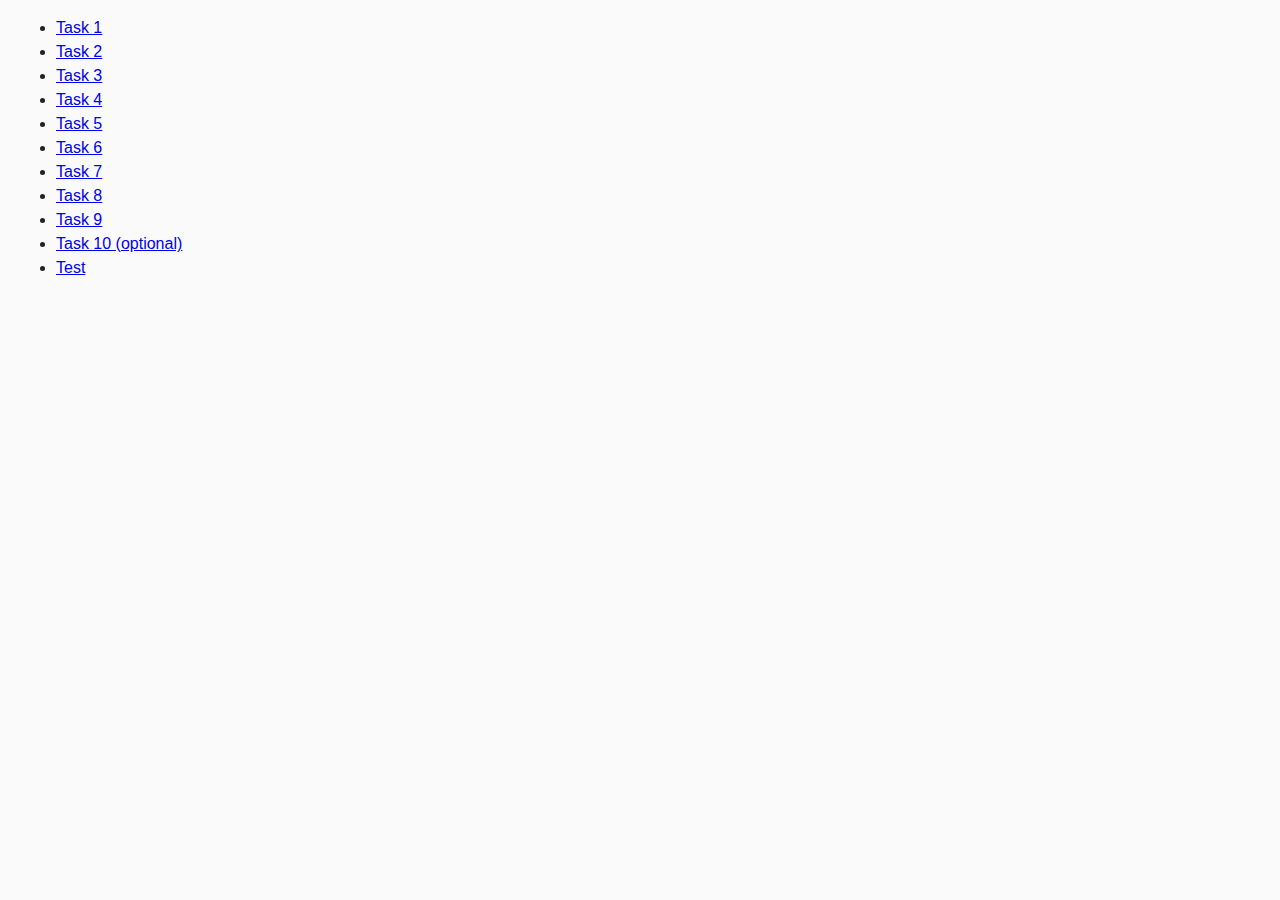
<file: index.html>
<!DOCTYPE html>
<html lang="ru">
  <head>
    <meta charset="UTF-8" />
    <meta http-equiv="X-UA-Compatible" content="IE=edge" />
    <meta name="viewport" content="width=device-width, initial-scale=1.0" />
    <title>Homework 6</title>
    <link rel="stylesheet" href="css/common.css" />
  </head>
  <body>
    <ul>
      <li><a href="task-01.html">Task 1</a></li>
      <li><a href="task-02.html">Task 2</a></li>
      <li><a href="task-03.html">Task 3</a></li>
      <li><a href="task-04.html">Task 4</a></li>
      <li><a href="task-05.html">Task 5</a></li>
      <li><a href="task-06.html">Task 6</a></li>
      <li><a href="task-07.html">Task 7</a></li>
      <li><a href="task-08.html">Task 8</a></li>
      <li><a href="task-09.html">Task 9</a></li>
      <li><a href="task-10.html">Task 10 (optional)</a></li>
      <li><a href="test.html">Test</a></li>
    </ul>
  </body>
</html>
</file>
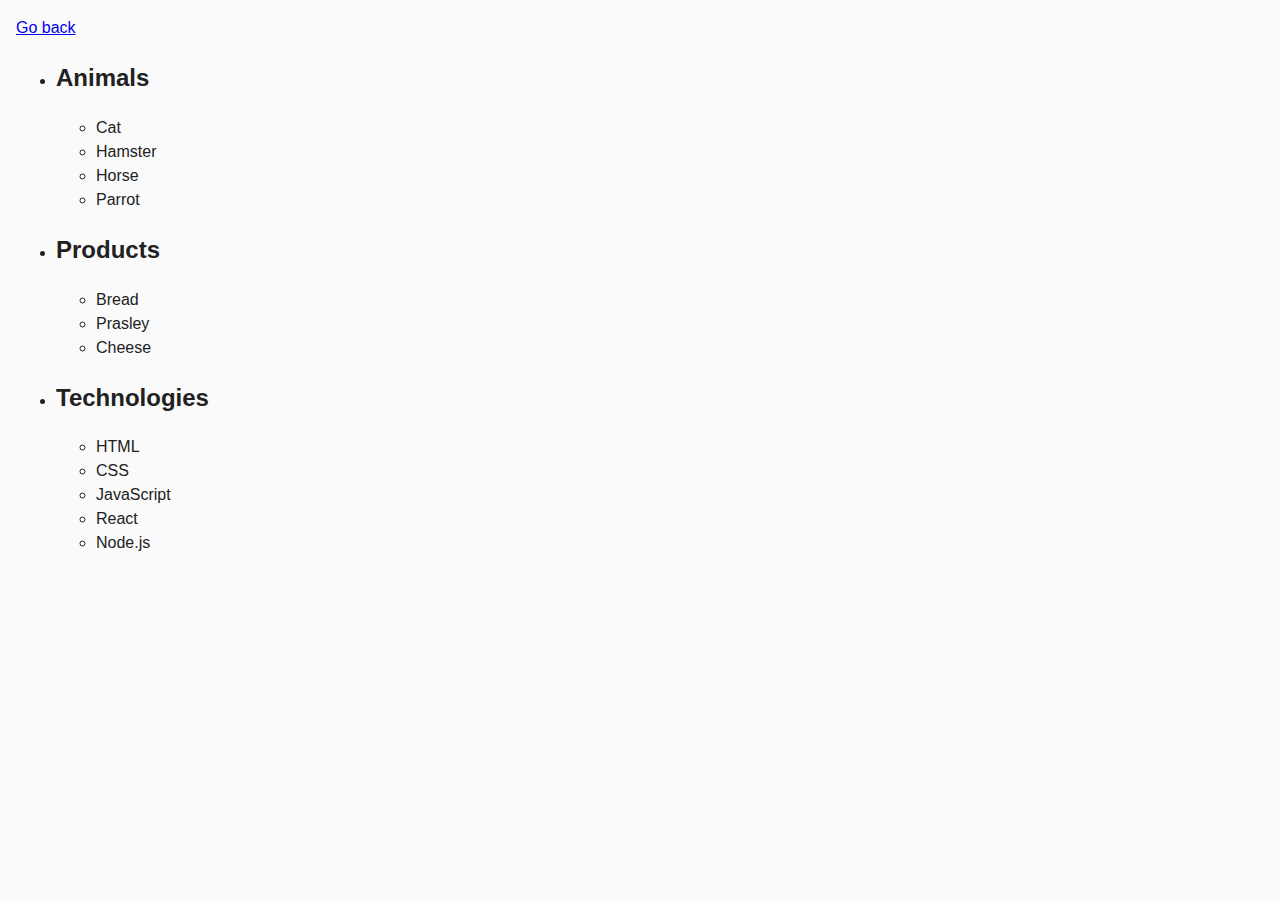
<file: task-01.html>
<!DOCTYPE html>
<html lang="ru">
  <head>
    <meta charset="UTF-8" />
    <meta http-equiv="X-UA-Compatible" content="IE=edge" />
    <meta name="viewport" content="width=device-width, initial-scale=1.0" />
    <title>Task 1</title>
    <link rel="stylesheet" href="css/common.css" />
  </head>
  <body>
    <p><a href="index.html">Go back</a></p>

    <ul id="categories">
      <li class="item">
        <h2>Animals</h2>

        <ul>
          <li>Cat</li>
          <li>Hamster</li>
          <li>Horse</li>
          <li>Parrot</li>
        </ul>
      </li>
      <li class="item">
        <h2>Products</h2>

        <ul>
          <li>Bread</li>
          <li>Prasley</li>
          <li>Cheese</li>
        </ul>
      </li>
      <li class="item">
        <h2>Technologies</h2>

        <ul>
          <li>HTML</li>
          <li>CSS</li>
          <li>JavaScript</li>
          <li>React</li>
          <li>Node.js</li>
        </ul>
      </li>
    </ul>

    <script src="js/task-01.js" type="module"></script>
  </body>
</html>
</file>
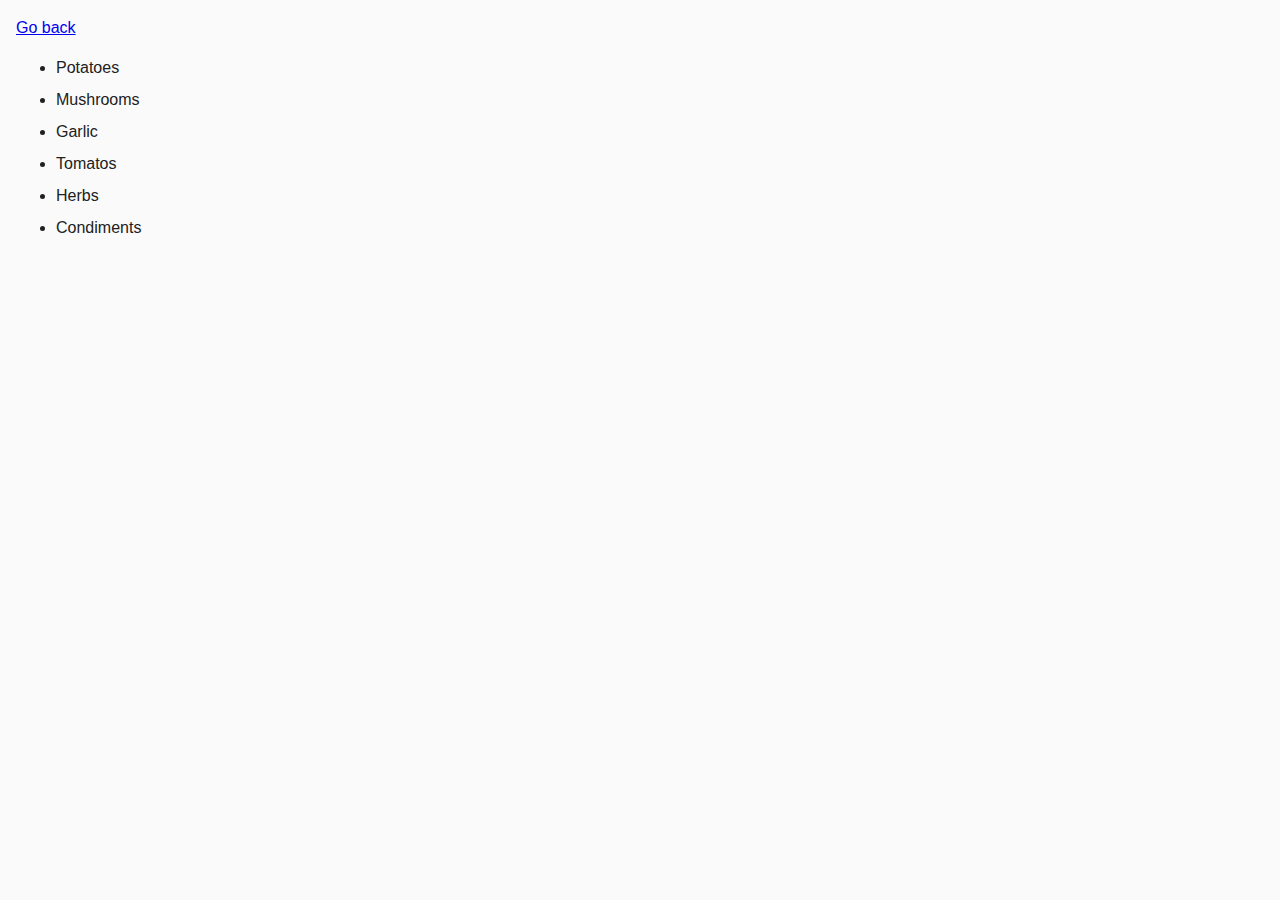
<file: task-02.html>
<!DOCTYPE html>
<html lang="ru">
  <head>
    <meta charset="UTF-8" />
    <meta http-equiv="X-UA-Compatible" content="IE=edge" />
    <meta name="viewport" content="width=device-width, initial-scale=1.0" />
    <title>Task 2</title>
    <link rel="stylesheet" href="css/common.css" />
    <style>
      .item {
        font-weight: 500;
      }

      .item:not(:last-child) {
        margin-bottom: 8px;
      }
    </style>
  </head>
  <body>
    <p><a href="index.html">Go back</a></p>

    <ul id="ingredients"></ul>

    <script src="js/task-02.js" type="module"></script>
  </body>
</html>
</file>
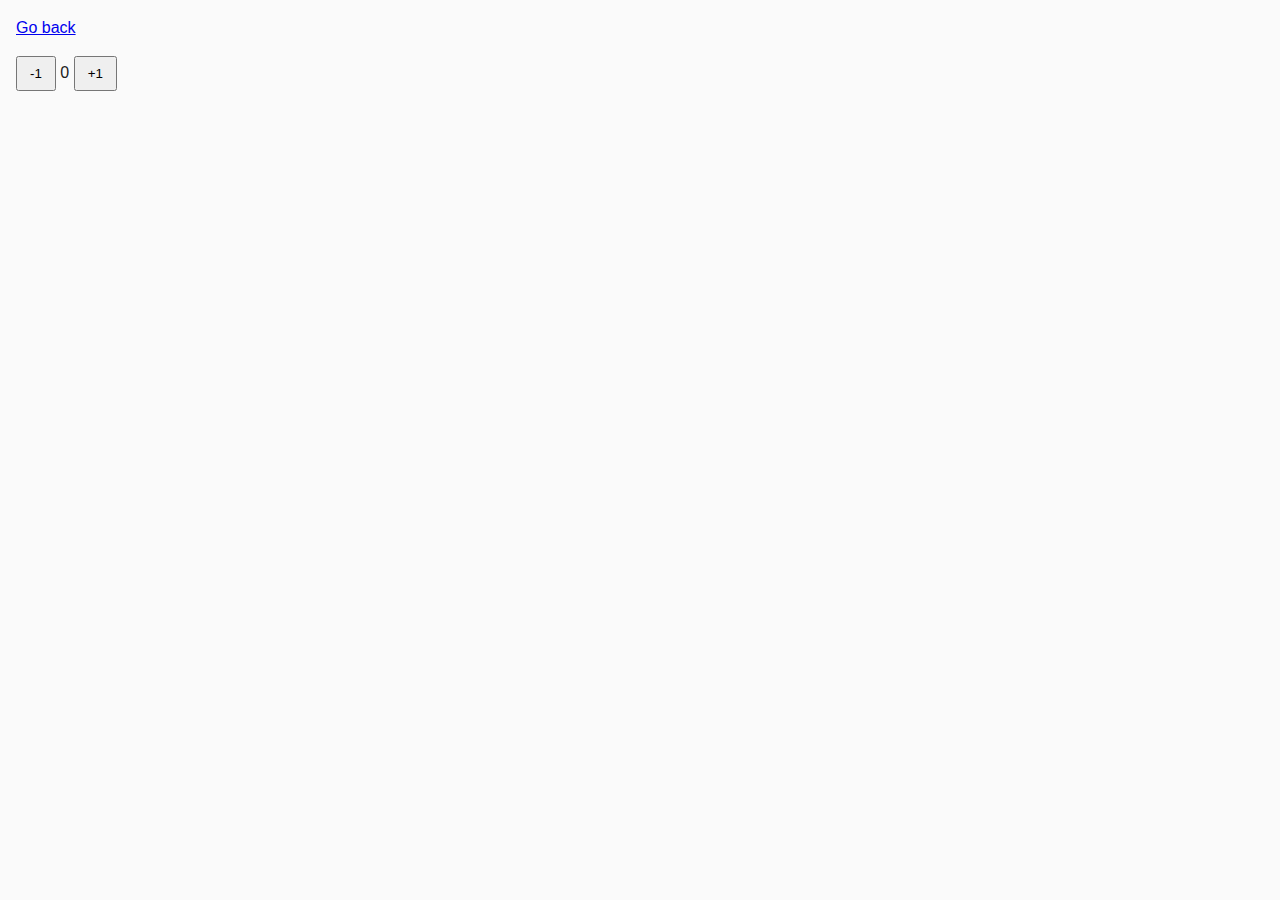
<file: task-04.html>
<!DOCTYPE html>
<html lang="ru">
  <head>
    <meta charset="UTF-8" />
    <meta http-equiv="X-UA-Compatible" content="IE=edge" />
    <meta name="viewport" content="width=device-width, initial-scale=1.0" />
    <title>Task 4</title>
    <link rel="stylesheet" href="css/common.css" />
  </head>
  <body>
    <p><a href="index.html">Go back</a></p>

    <div id="counter">
      <button type="button" data-action="decrement">-1</button>
      <span id="value">0</span>
      <button type="button" data-action="increment">+1</button>
    </div>

    <script src="js/task-04.js" type="module"></script>
  </body>
</html>
</file>
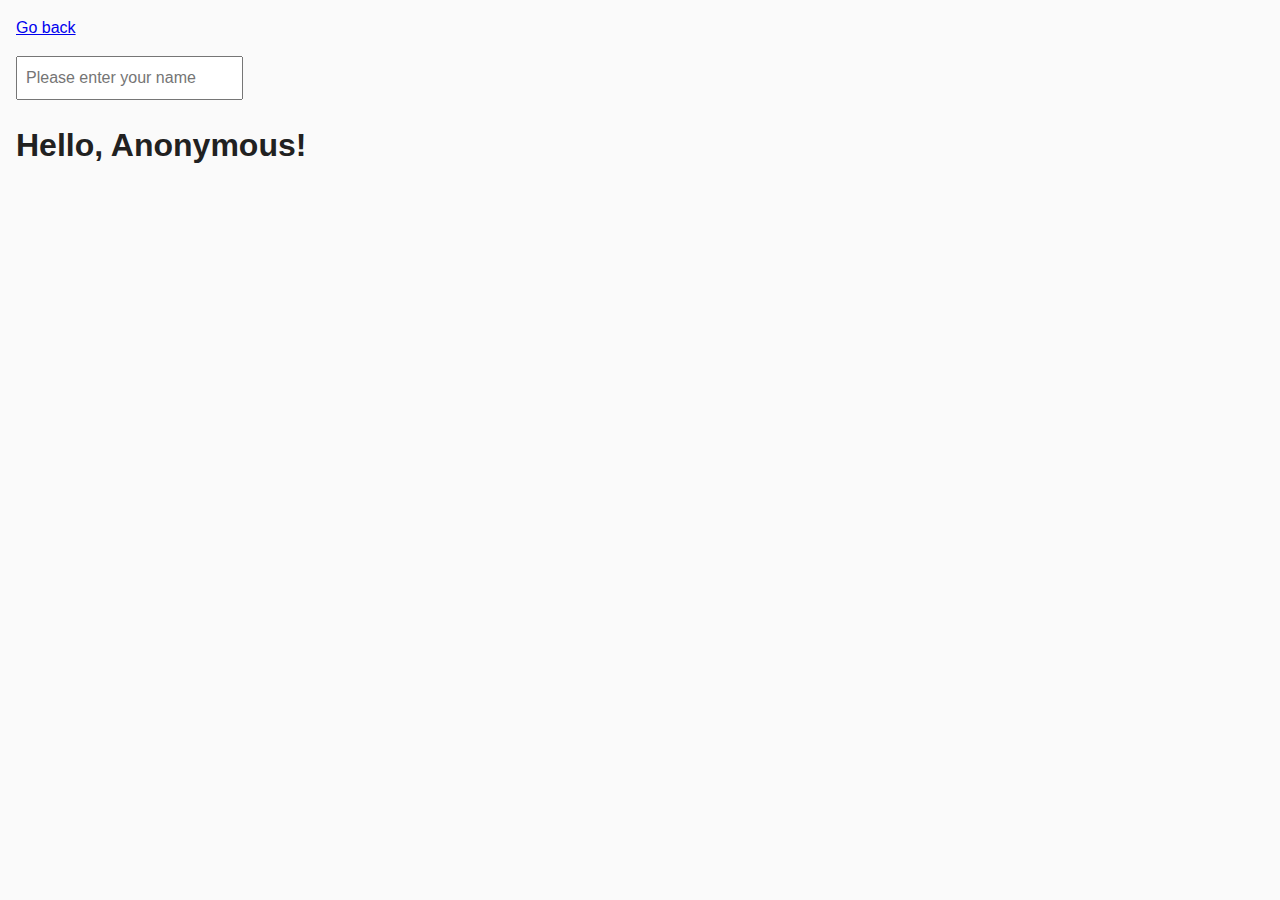
<file: task-05.html>
<!DOCTYPE html>
<html lang="ru">
  <head>
    <meta charset="UTF-8" />
    <meta http-equiv="X-UA-Compatible" content="IE=edge" />
    <meta name="viewport" content="width=device-width, initial-scale=1.0" />
    <title>Task 5</title>
    <link rel="stylesheet" href="css/common.css" />
  </head>
  <body>
    <p><a href="index.html">Go back</a></p>

    <input type="text" id="name-input" placeholder="Please enter your name" />
    <h1>Hello, <span id="name-output">Anonymous</span>!</h1>

    <script src="js/task-05.js" type="module"></script>
  </body>
</html>
</file>
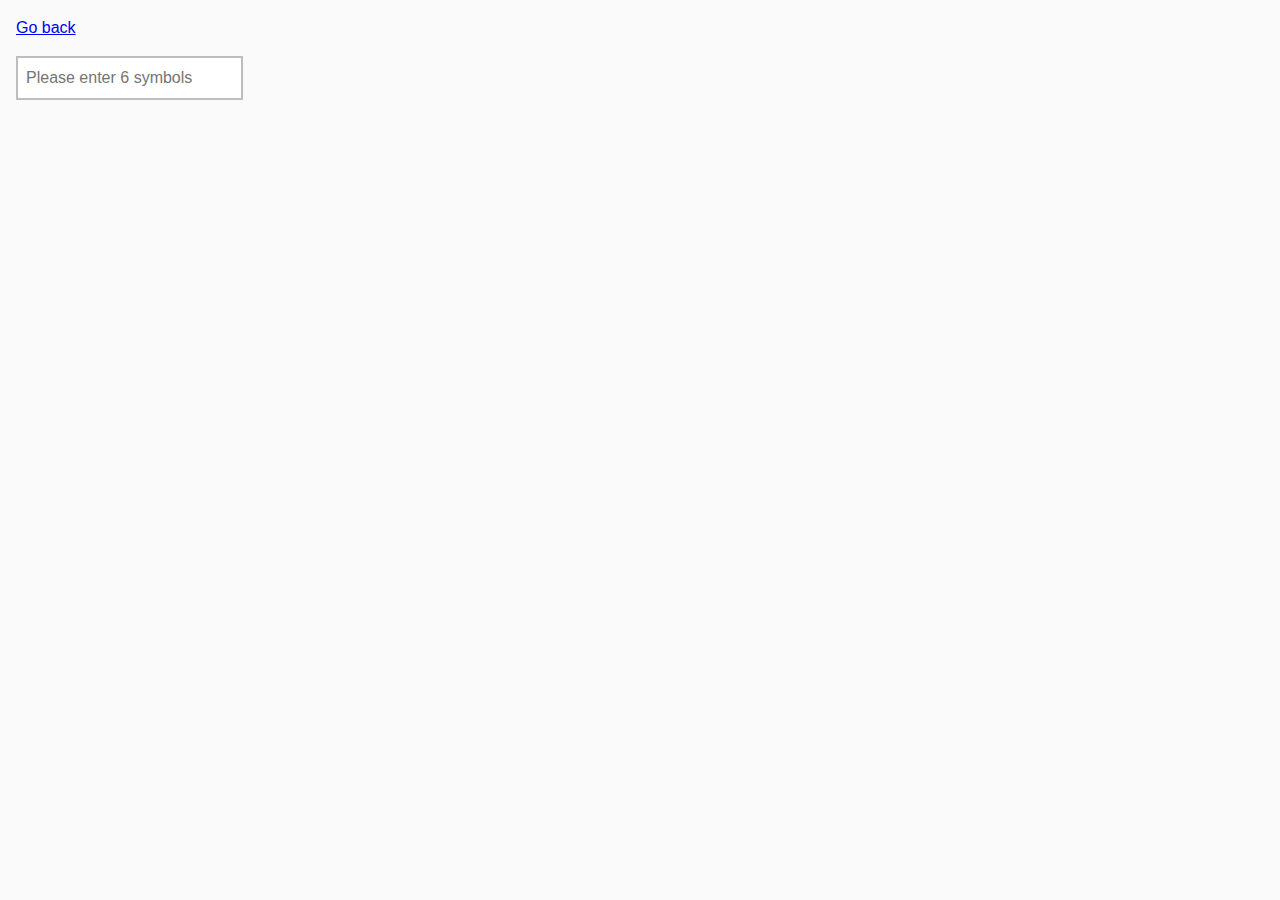
<file: task-06.html>
<!DOCTYPE html>
<html lang="ru">
  <head>
    <meta charset="UTF-8" />
    <meta http-equiv="X-UA-Compatible" content="IE=edge" />
    <meta name="viewport" content="width=device-width, initial-scale=1.0" />
    <title>Task 6</title>
    <link rel="stylesheet" href="css/common.css" />
    <style>
      #validation-input {
        border: 2px solid #bdbdbd;
      }

      #validation-input.valid {
        border-color: #4caf50;
      }

      #validation-input.invalid {
        border-color: #f44336;
      }
    </style>
  </head>
  <body>
    <p><a href="index.html">Go back</a></p>

    <input type="text" id="validation-input" data-length="6" placeholder="Please enter 6 symbols" />

    <script src="js/task-06.js" type="module"></script>
  </body>
</html>
</file>
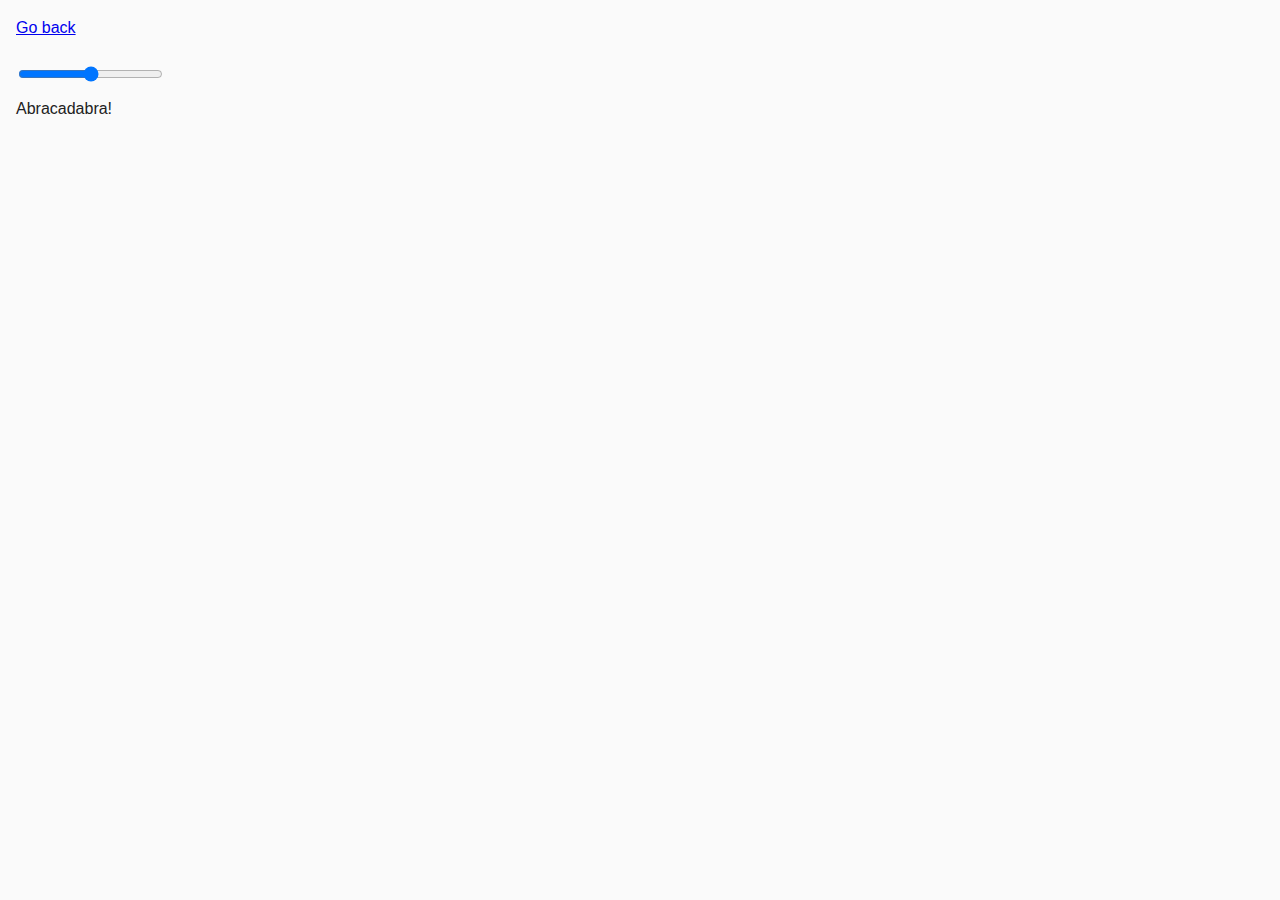
<file: task-07.html>
<!DOCTYPE html>
<html lang="ru">
  <head>
    <meta charset="UTF-8" />
    <meta http-equiv="X-UA-Compatible" content="IE=edge" />
    <meta name="viewport" content="width=device-width, initial-scale=1.0" />
    <title>Task 7</title>
    <link rel="stylesheet" href="css/common.css" />
  </head>
  <body>
    <p><a href="index.html">Go back</a></p>

    <input id="font-size-control" type="range" min="16" max="96" />
    <br />
    <span id="text">Abracadabra!</span>

    <script src="js/task-07.js" type="module"></script>
  </body>
</html>
</file>
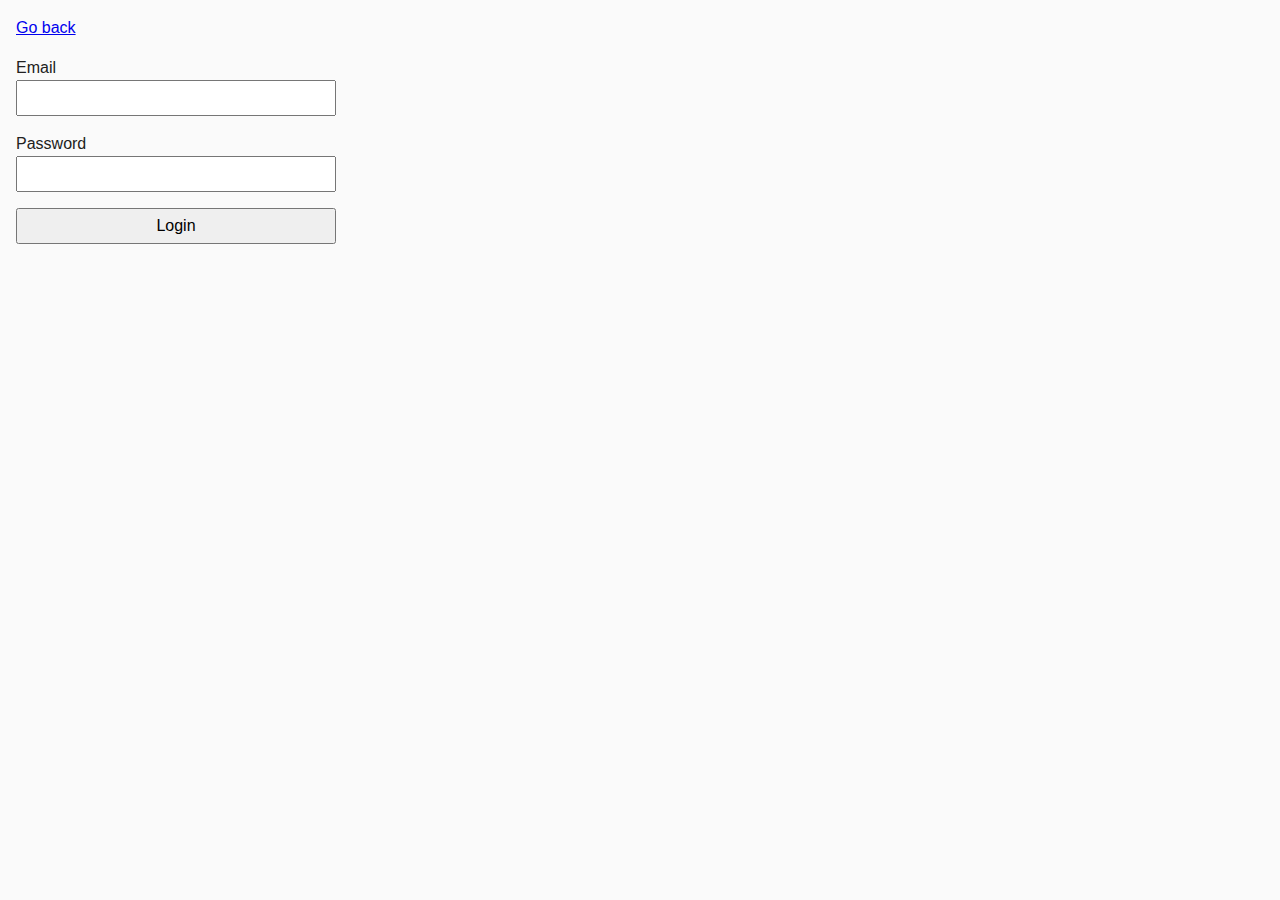
<file: task-08.html>
<!DOCTYPE html>
<html lang="ru">
  <head>
    <meta charset="UTF-8" />
    <meta http-equiv="X-UA-Compatible" content="IE=edge" />
    <meta name="viewport" content="width=device-width, initial-scale=1.0" />
    <title>Task 8</title>
    <link rel="stylesheet" href="css/common.css" />
    <style>
      .login-form {
        max-width: 320px;
        display: flex;
        flex-direction: column;
      }

      .login-form label {
        margin-bottom: 16px;
      }

      .login-form input,
      .login-form button {
        width: 100%;
        padding: 4px;
        font: inherit;
      }
    </style>
  </head>
  <body>
    <p><a href="index.html">Go back</a></p>

    <form class="login-form">
      <label>
        Email
        <input type="email" name="email" />
      </label>
      <label>
        Password
        <input type="password" name="password" />
      </label>
      <button type="submit">Login</button>
    </form>

    <script src="js/task-08.js" type="module"></script>
  </body>
</html>
</file>
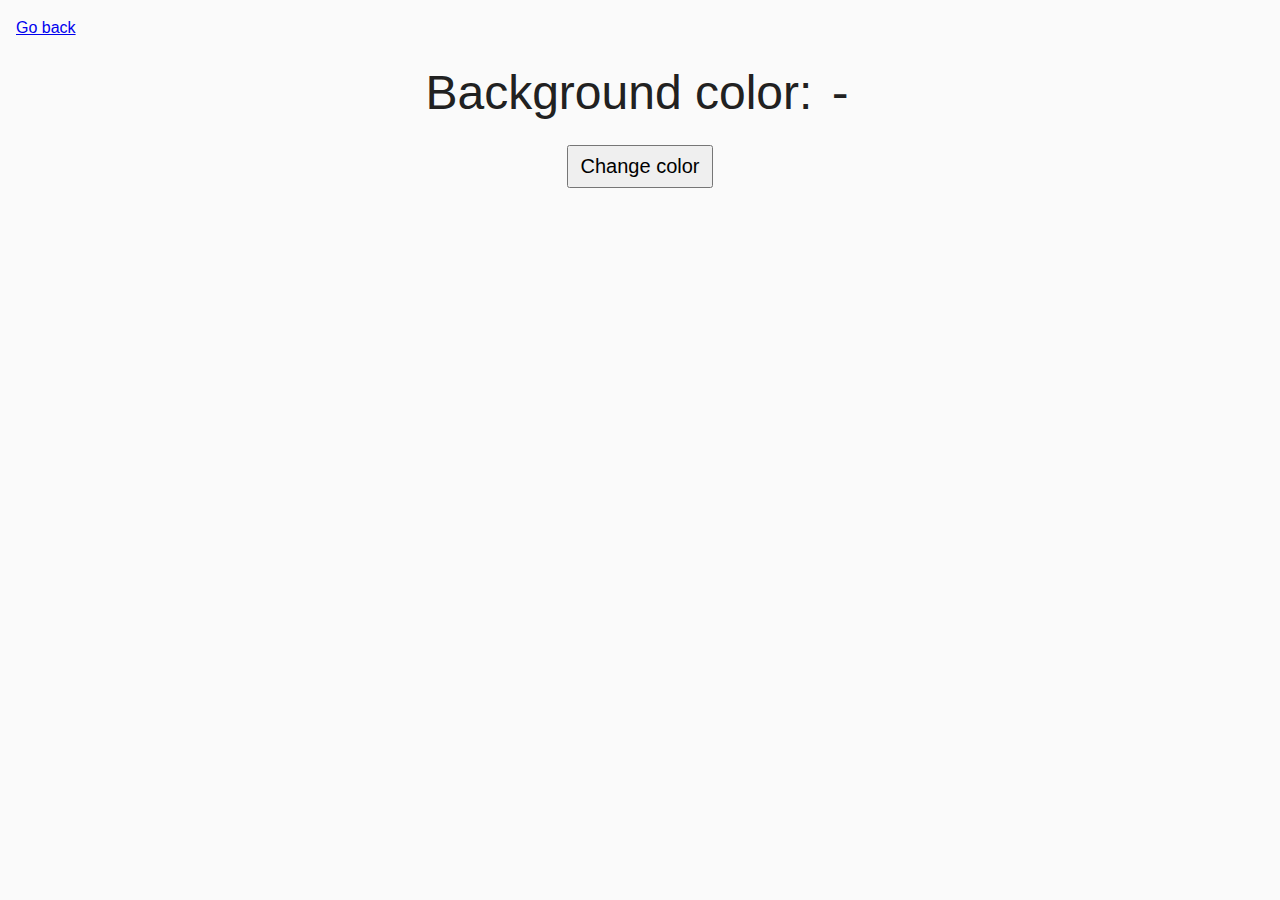
<file: task-09.html>
<!DOCTYPE html>
<html lang="ru">
  <head>
    <meta charset="UTF-8" />
    <meta http-equiv="X-UA-Compatible" content="IE=edge" />
    <meta name="viewport" content="width=device-width, initial-scale=1.0" />
    <title>Task 9</title>
    <link rel="stylesheet" href="css/common.css" />
    <style>
      .widget {
        text-align: center;
      }

      .widget p {
        margin-top: 0;
        margin-bottom: 16px;
        font-size: 48px;
      }

      .widget span {
        font-family: monospace;
      }

      .widget button {
        padding: 8px 12px;
        font-size: 20px;
        cursor: pointer;
      }
    </style>
  </head>
  <body>
    <p><a href="index.html">Go back</a></p>

    <div class="widget">
      <p>Background color: <span class="color">-</span></p>
      <button type="button" class="change-color">Change color</button>
    </div>

    <script src="js/task-09.js" type="module"></script>
  </body>
</html>
</file>
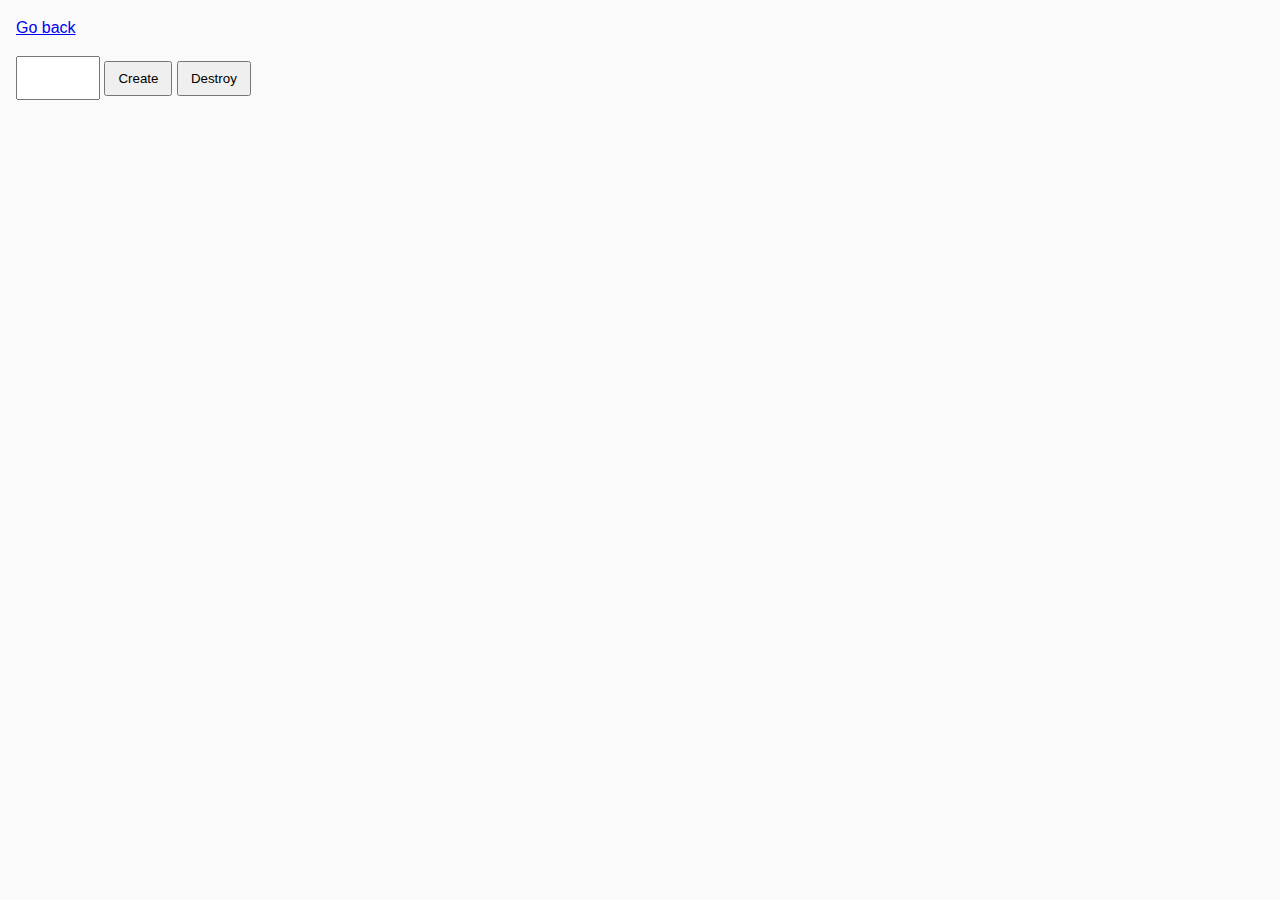
<file: task-10.html>
<!DOCTYPE html>
<html lang="ru">
  <head>
    <meta charset="UTF-8" />
    <meta http-equiv="X-UA-Compatible" content="IE=edge" />
    <meta name="viewport" content="width=device-width, initial-scale=1.0" />
    <title>Task 10 (optional)</title>
    <link rel="stylesheet" href="css/common.css" />
  </head>
  <body>
    <p><a href="index.html">Go back</a></p>

    <div id="controls">
      <input type="number" min="1" max="100" step="1" />
      <button type="button" data-create>Create</button>
      <button type="button" data-destroy>Destroy</button>
    </div>

    <div id="boxes"></div>

    <script src="js/task-10.js" type="module"></script>
  </body>
</html>
</file>
<file: css/common.css>
* {
  box-sizing: border-box;
}

body {
  margin: 16px;
  font-family: -apple-system, BlinkMacSystemFont, 'Segoe UI', Roboto, Oxygen, Ubuntu, Cantarell,
    'Open Sans', 'Helvetica Neue', sans-serif;
  -webkit-font-smoothing: antialiased;
  -moz-osx-font-smoothing: grayscale;
  background-color: #fafafa;
  color: #212121;
  line-height: 1.5;
}

input {
  padding: 8px;
  font: inherit;
}

button {
  padding: 8px 12px;
  cursor: pointer;
}

.gallery {
  list-style: none;

  display: flex;
  justify-content: center;
  gap: 20px;
}

.gallery__img {
  width: 250px;
  height: 150px;
}
</file>
